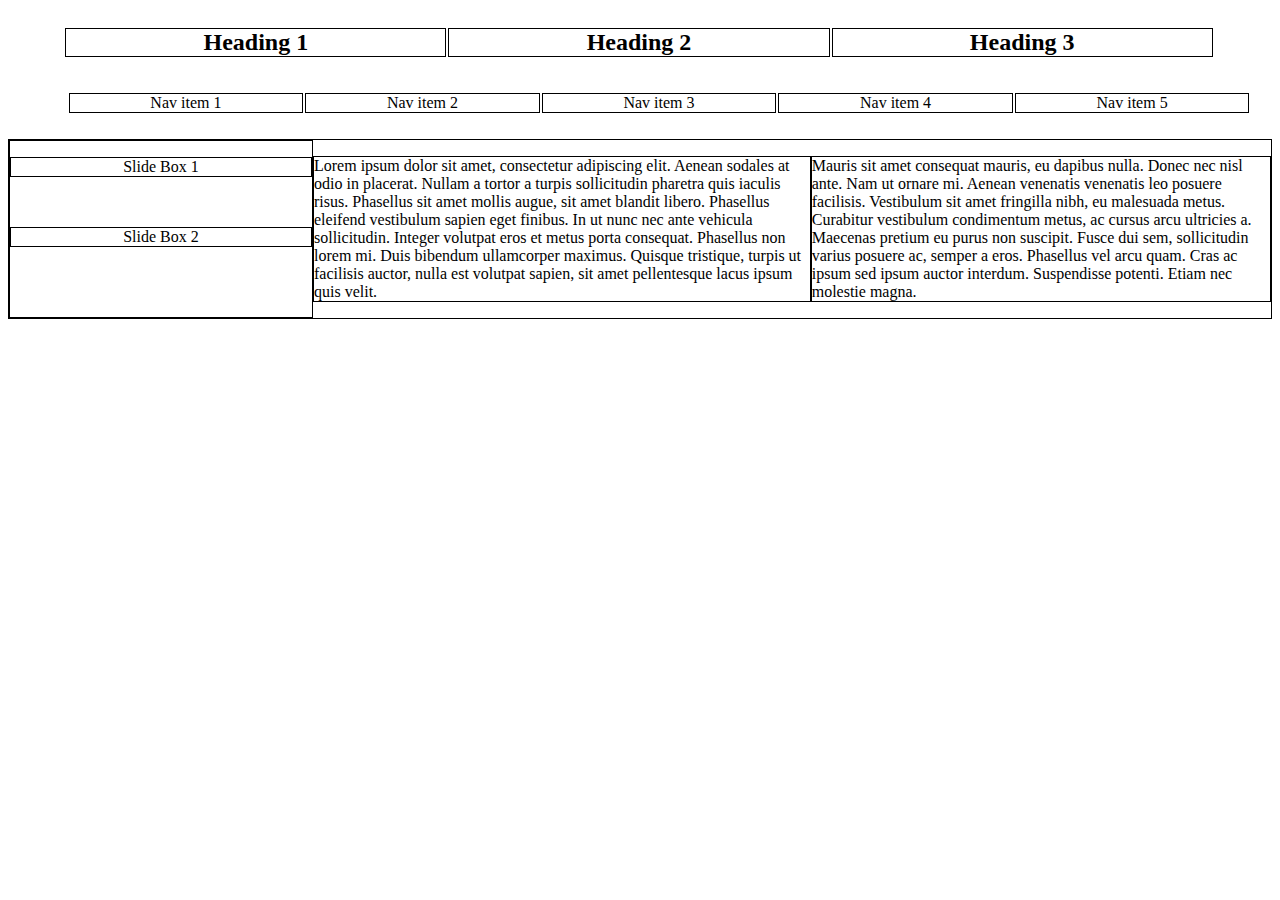
<file: Parte 2/index.html>
<!DOCTYPE html>
<html>
<head>
    <meta charset="utf-8">
    <meta name="viewport" content="width=device-width">
<link rel="stylesheet" type ="text/css" href="style.css">

</head>

<body>
  
<header>

<h2>Heading 1</h2>
<h2>Heading 2</h2>
<h2>Heading 3</h2>
</header>

<nav>

<ul class ="nav">
<li>Nav item 1</li>
<li>Nav item 2</li>
<li>Nav item 3</li>
<li>Nav item 4</li>
<li>Nav item 5</li>
    </ul>

</nav>

<div class="content">

    <aside class="aside">
        <p class="slidebox">Slide Box 1</p>
        <p class="slidebox">Slide Box 2</p>
    </aside>

    <article class="article">

    <p class="poem">Lorem ipsum dolor sit amet, consectetur adipiscing elit. Aenean sodales at odio in placerat. Nullam a tortor a turpis sollicitudin pharetra quis iaculis risus. Phasellus sit amet mollis augue, sit amet blandit libero. Phasellus eleifend vestibulum sapien eget finibus. In ut nunc nec ante vehicula sollicitudin. Integer volutpat eros et metus porta consequat. Phasellus non lorem mi. Duis bibendum ullamcorper maximus. Quisque tristique, turpis ut facilisis auctor, nulla est volutpat sapien, sit amet pellentesque lacus ipsum quis velit.</p>
    <p class="poem">Mauris sit amet consequat mauris, eu dapibus nulla. Donec nec nisl ante. Nam ut ornare mi. Aenean venenatis venenatis leo posuere facilisis. Vestibulum sit amet fringilla nibh, eu malesuada metus. Curabitur vestibulum condimentum metus, ac cursus arcu ultricies a. Maecenas pretium eu purus non suscipit. Fusce dui sem, sollicitudin varius posuere ac, semper a eros. Phasellus vel arcu quam. Cras ac ipsum sed ipsum auctor interdum. Suspendisse potenti. Etiam nec molestie magna.</p>

    </article>


</div>
 


</body>

</html>
</file>
<file: Parte 2/style.css>
.nav {
  display: flex;
  flex-direction: column;
  align-items: center;
}

li {
  list-style-type: none;
  border: 1px solid;
  margin-bottom: 80px;
  align-content: center;
  min-width: 90%;
  text-align: center;
}

.content, header{
    display: none;
}

@media (max-width:599px) {
  h2 {
    display: none;
  }
}

/*Device = Tablets, Ipads (portrait)
  Screen = B/w 600px to 990px*/
@media (min-width:600px) and (max-width: 990px)  {
  .nav {
    flex-direction: row;
    justify-content: center;
  }

  h2 {
    display: none;
  }

  li {
    margin-right: 2px;
    min-width: 19%;
    text-align: center;
    margin-bottom: 10px;
  }

  .content {
    display: flex;
    flex-direction: row;
    border: 1px solid;
  }

  .aside, .poem {
    border: 1px solid;
  }

  .slidebox {
    border: 1px solid;
    text-align: center;
    min-width: 150px;
    margin-bottom: 50px;
  }
}

/*  desktop    */
@media (min-width:991px) {

  header{
    display: flex;
    justify-content: center;
    margin-bottom: 15px;
    align-content: center;
    text-align: center;
  }

  h2 {
    margin-right: 2px;
    display: inline;
    text-align: center;
    min-width: 30%;
    border: 1px solid;
  }

  .nav {
    flex-direction: row;
    justify-content: center;
  }

  li {
    margin-right: 2px;
    min-width: 19%;
    text-align: center;
    margin-bottom: 10px;
  }
  .article {
    display: flex;
    flex-direction: row;
  }

  .content {
    display: flex;
    flex-direction: row;
    border: 1px solid;
  }

  .aside, .poem {
    border: 1px solid;
  }

  .slidebox {
    border: 1px solid;
    text-align: center;
    min-width: 300px;
    margin-bottom: 50px;
  }
}
</file>
